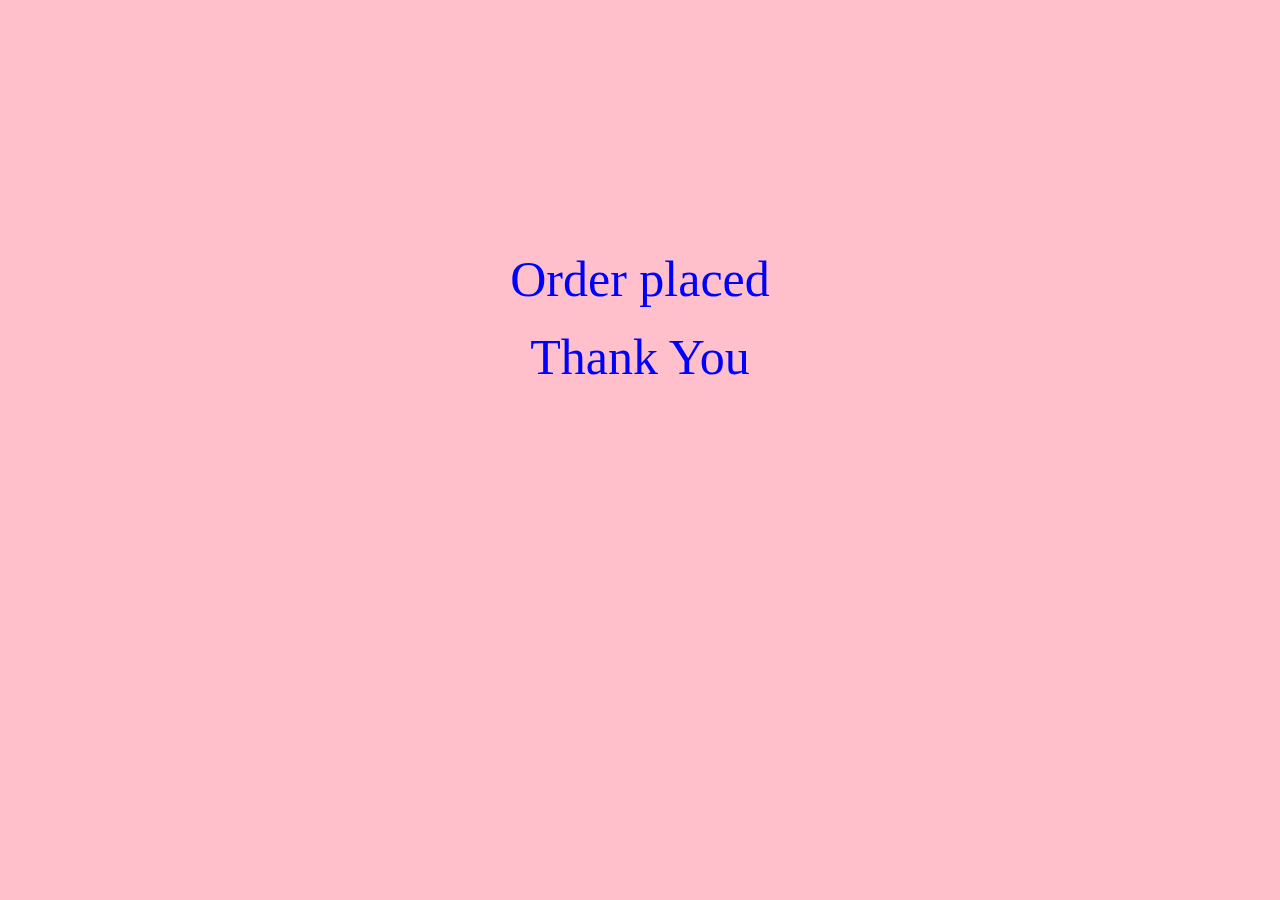
<file: thankyou.html>
<!DOCTYPE html>
<html lang="en">
<head>
    <meta charset="UTF-8">
    <meta http-equiv="X-UA-Compatible" content="IE=edge">
    <meta name="viewport" content="width=device-width, initial-scale=1.0">
    <title>Document</title>
    <style>
        .thank{
         font-size: 50px;
         color: blue;
         
         margin: auto;
         text-align: center;
         margin-top: 250px;
        }
        .thank1{
         font-size: 50px;
         color: blue;
         
         margin: auto;
         text-align: center;
         margin-top: 20px;
        }
        .background{
            background-color:pink;
        }    </style>
</head>
<body class="background">
    <P class="thank">
        Order placed
    </P>
     <p class="thank1">   Thank You
     </p>
    
</body>
</html>
</file>
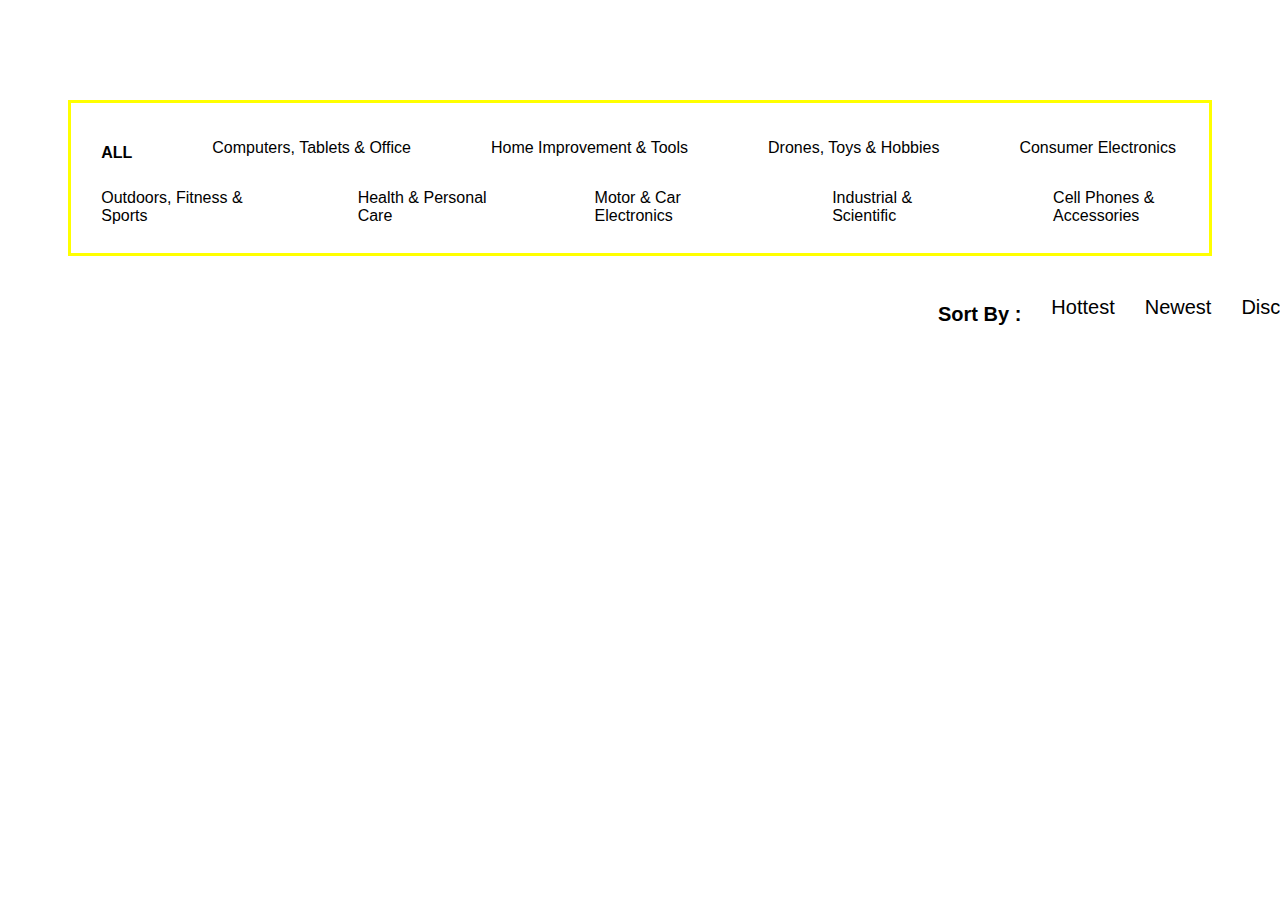
<file: gearbest/box.html>
<!DOCTYPE html>
<html lang="en">
<head>
    <meta charset="UTF-8">
    <meta http-equiv="X-UA-Compatible" content="IE=edge">
    <meta name="viewport" content="width=device-width, initial-scale=1.0">
    <title>Document</title>
</head>
<style>
    *{
        font-family: sans-serif;
    }
    #big{
        height: 150px;
        width:90%;
        border: 3px solid yellow;
        margin:auto;
        margin-top: 100px;
        margin-bottom: 20px;
    }
    #first{
        display: flex;
        height: 50px;
        margin-top: 20px;
       padding-left: 30px;
        gap:80px;
    }
      #second>p:hover{
          color: black;
          font-weight: bolder;
      }
      #first>p:hover{
          color: black;
          font-weight: bolder;
      }
       
    #second{
        height: 50px;
        margin-bottom: 20px;
        padding-left: 30px;
        display: flex;
        gap:100px;
    }
    #sort{
        height: 70px;
        width: 500px;
      
        margin-left: 900px;
        display: flex;
        gap:30px;
        font-size: 20px;
        padding-left:30px ;
    }
    #sort>div{
        height:35px;
        width:100px;
        background-color: yellow;
        margin-top: 15px;
    }
    #sort>h4{
        text-align: center;
    }
    #sort>p:hover{
        background-color: yellow;
    }

     
</style>
<body>
    <div id="big">
        <div id="first"> 
            <h4>ALL</h4>
                <P> Computers, Tablets & Office</P>
                <P> Home Improvement & Tools</P>
                <p> Drones, Toys & Hobbies</p>
                <p>Consumer Electronics</p>
        </div>
        <div id="second">
            <P> Outdoors, Fitness & Sports</P>
            <P>  Health & Personal Care</P>
            <p> Motor & Car Electronics</p>
            <p> Industrial & Scientific</p>
            <p>Cell Phones & Accessories</p>
        </div>
    </div>
    <div id="sort">
        <h4>Sort By :</h4>
            <p>Hottest</p>
        <p>Newest</p>
        <p>Discount</p>
        <p>Price</p>
    </div>
</body>
</html>
</file>
